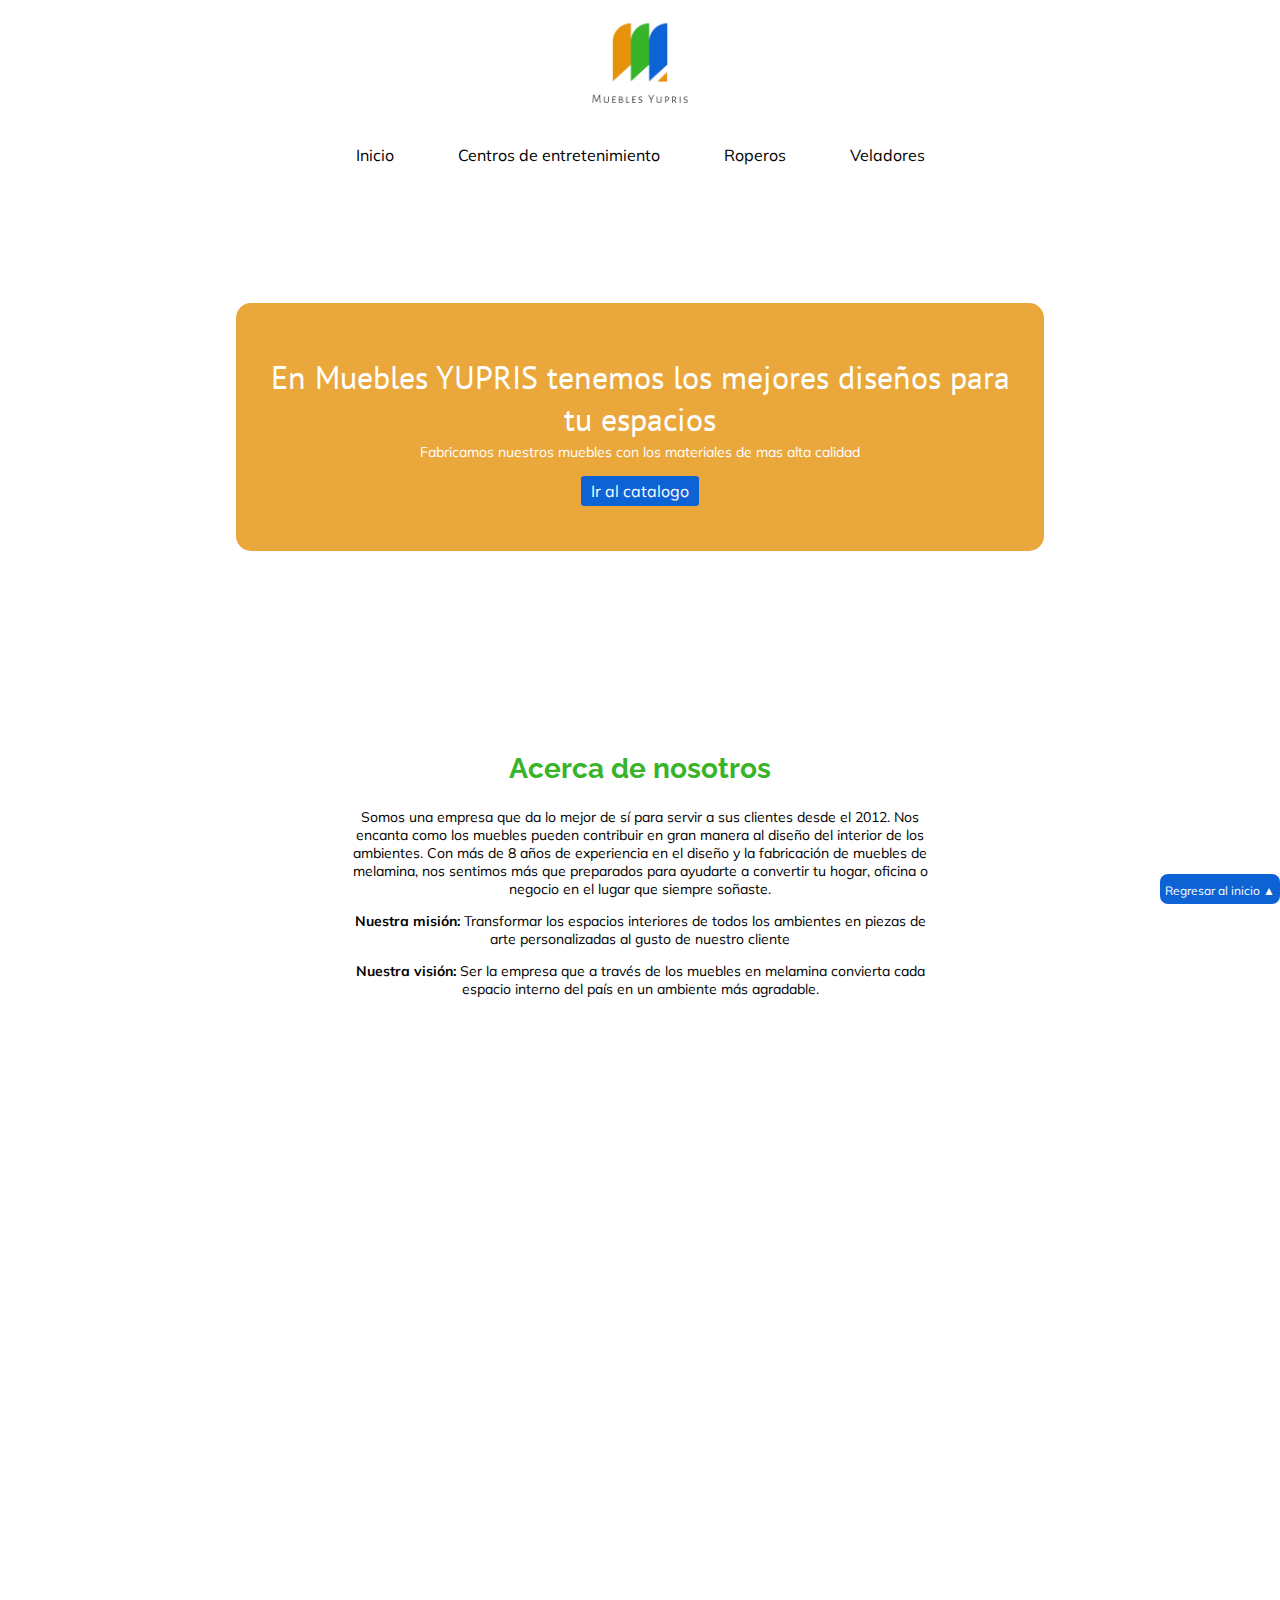
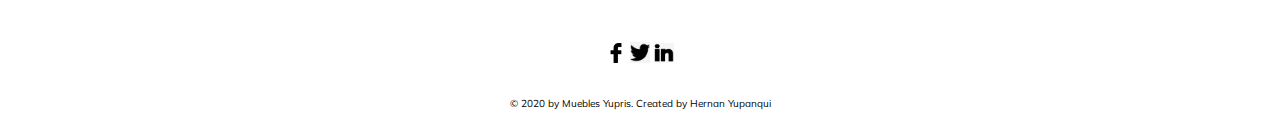
<file: index.html>
<!DOCTYPE html>
<html lang="en">
<head>
    <meta charset="UTF-8">
    <meta name="viewport" content="width=device-width, initial-scale=1.0">
    <title>Muebles Yupris Home</title>

    <link rel="stylesheet" type="text/css" href="style.css">
    <link rel="icon" href="logo.ico">

    <style>

        @import url('https://fonts.googleapis.com/css2?family=Muli:wght@200&family=PT+Sans&family=Playfair+Display&display=swap');

        
      #home_image {
        background-image:url(https://images2.alphacoders.com/266/266800.jpg);
      }

       #first_heading h1{
           font-family: "PT Sans", Helvetica, sans-serif;
           font-weight: normal;
       }

       #first_heading p {
           margin-top: 0px;
           margin-bottom: 20px;
       }

       #first_heading {
           width: 60%;
           margin-left: auto;
           margin-right: auto;
           padding: 50px 20px;
           background-color: rgba(229, 145, 11, 0.8);
           border-radius: 15px;
       }

       #about_us {

           margin-left: auto;
           margin-right: auto;
           max-width: 100%;
           width: 600px;
           text-align: center;
           padding-top: 50px;
           padding-bottom: 50px;
       }

       #image_background {
           width: 100%;
           height:500px;
           background-image: url(https://www.thehindu.com/life-and-style/homes-and-gardens/8ezsra/article24594078.ece/ALTERNATES/FREE_960/Main%20photojpg);
           background-repeat: no-repeat;
           background-size: cover;
           background-position: center;
        }


        #inner_link {
            position: fixed;
            right: 0px;
            bottom: -4px;
            background-color: #0D63D4;
            color: white;
            padding-bottom: 50px;
            padding:5px;
            border-radius: 8px;


        }

        #inner_link a {
            text-decoration: none;
            color: white;
            font-size: 12px;
            line-height: 15px;
        }


    </style>
</head>

<body>
    <header id="the_top">
        <div id="container_logo"><img class="logo" src="logo.png" alt="Muebles YUPRIS' Logo"></div>
        <nav>
            <a class="nav_item" href="./index.html">Inicio</a>
            <a class="nav_item" href="./centros_entretenimiento.html">Centros de entretenimiento</a>
            <a class="nav_item" href="./roperos.html">Roperos</a>
            <a class="nav_item" href="./veladores.html">Veladores</a>
        </nav>
    </header>
    <div class="container-presentation" id="home_image">
        <div id="first_heading">
            <h1>En Muebles YUPRIS tenemos los mejores diseños para tu espacios</h1>
            <p>Fabricamos nuestros muebles con los materiales de mas alta calidad</p>
            <span id="button_to_store"><a href="centros_entretenimiento.html">Ir al catalogo</a></span>
        </div>

    </div>

    <div id="about_us" class="about_us">
        <h2>Acerca de nosotros</h2>
        <p>Somos una empresa que da lo mejor de sí para servir a sus clientes desde el 2012.     
            Nos encanta como los muebles pueden contribuir en gran manera al diseño del interior de 
            los ambientes. Con más de 8 años de experiencia en el diseño y la fabricación de muebles de melamina, 
            nos sentimos más que preparados para ayudarte a convertir tu hogar, oficina o negocio en el lugar 
            que siempre soñaste. </p>
        <p><strong>Nuestra misión:</strong> Transformar los espacios interiores de todos los ambientes en piezas 
            de arte personalizadas al gusto de nuestro cliente</p>
        <p><strong>Nuestra visión:</strong> Ser la empresa que a través de los muebles en melamina convierta cada 
            espacio interno del país en un ambiente más agradable.</p>
        <!--
        <p>Tenemos un solo objectivo: llenar los espacios de tu hogar con la belleza y funcionalidad que necesitan a 
            travez de productos de alta calidad. En Muebles Yupris incluimos constantemente nuevos diseños añadiendo 
            cada vez mas modelos que satisfagan las necesidades de nuestros clientes.</p>
        <p>Para asegurarnos que nuestros productos son de la mas alta calidad, nos asociamos con las mejores marcas 
            de la industria. Con una gran variedad de colores, te invitamos a que escojas el que mas te guste y que 
            combine con tus espacios, del resto nos encargamos nosotros. Mira todo lo que tenemos para ti.</p>-->
        

    </div>
    <div id="image_background"></div>


    <div id="inner_link"><a href="#the_top">Regresar al inicio ▲</a></div>

    <footer>
        <div id="external_links">
            <a class="social_media" target="_blank" href="https://www.facebook.com/Muebles-Melamine-Yupris-896249473874433">
                <img src="facebook.png" alt="Facebook's Logo" width="50">
            </a>
            <a class="social_media" target="_blank" href="https://twitter.com/MYupris">
                <img src="twitter.png" alt="Twitter's Logo" width="50">
            </a>
            <a class="social_media" target="_blank" href="https://www.linkedin.com/company/muebles-yupris/">
                <img src="linkedin.jpg" alt="Instagram's Logo" width="50">
            </a>
        </div>
        <br>
        <p id="copyrights">&copy; 2020 by Muebles Yupris. Created by Hernan Yupanqui</p>
    </footer>
</body>
</file>
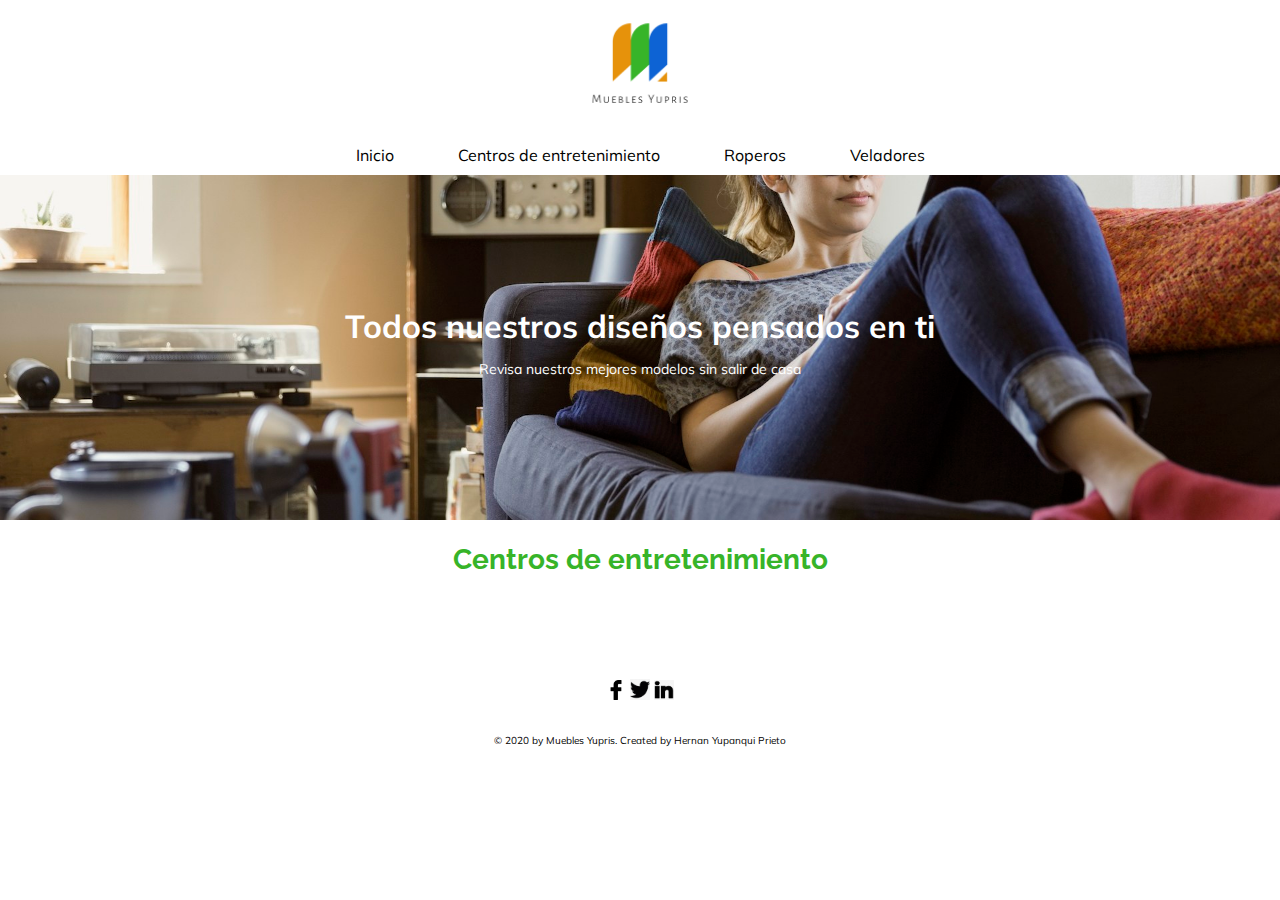
<file: centros_entretenimiento.html>
<!DOCTYPE html>
<html lang="en">
<head>
    <meta charset="UTF-8">
    <meta name="viewport" content="width=device-width, initial-scale=1.0">
    <title>Catalogo | Closets</title>
    <link rel="stylesheet" type="text/css" href="style.css">
    <link rel="icon" href="logo.ico">

    <style>

    </style>
</head>
<body>
    <header id="the_top">
        <div id="container_logo"><img class="logo" src="logo.png" alt="Muebles YUPRIS' Logo"></div>
        <nav>
            <a class="nav_item" href="./index.html">Inicio</a>
            <a class="nav_item" href="./centros_entretenimiento.html">Centros de entretenimiento</a>
            <a class="nav_item" href="./roperos.html">Roperos</a>
            <a class="nav_item" href="./veladores.html">Veladores</a>
        </nav>
    </header>
    <div class="container-presentation" id="store_image">
        <div id="first_heading">
            <h1>Todos nuestros diseños pensados en ti</h1>
            <p>Revisa nuestros mejores modelos sin salir de casa</p>
        </div>
    </div>
    <h2 id="centros_entretenimiento">Centros de entretenimiento</h2>
    <div id="the_main">
    </div>
    <footer>
        <div id="external_links">
            <a class="social_media" target="_blank" href="https://www.facebook.com/Muebles-Melamine-Yupris-896249473874433">
                <img src="facebook.png" alt="Facebook's Logo" width="50">
            </a>
            <a class="social_media" target="_blank" href="https://twitter.com/?lang=es">
                <img src="twitter.png" alt="Twitter's Logo" width="50">
            </a>
            <a class="social_media" target="_blank" href="https://www.linkedin.com/">
                <img src="linkedin.jpg" alt="Instagram's Logo" width="50">
            </a>
        </div>
        <br>
        <p id="copyrights">&copy; 2020 by Muebles Yupris. Created by Hernan Yupanqui Prieto</p>
    </footer>
    <script src="script.js"></script>
</body>
</file>
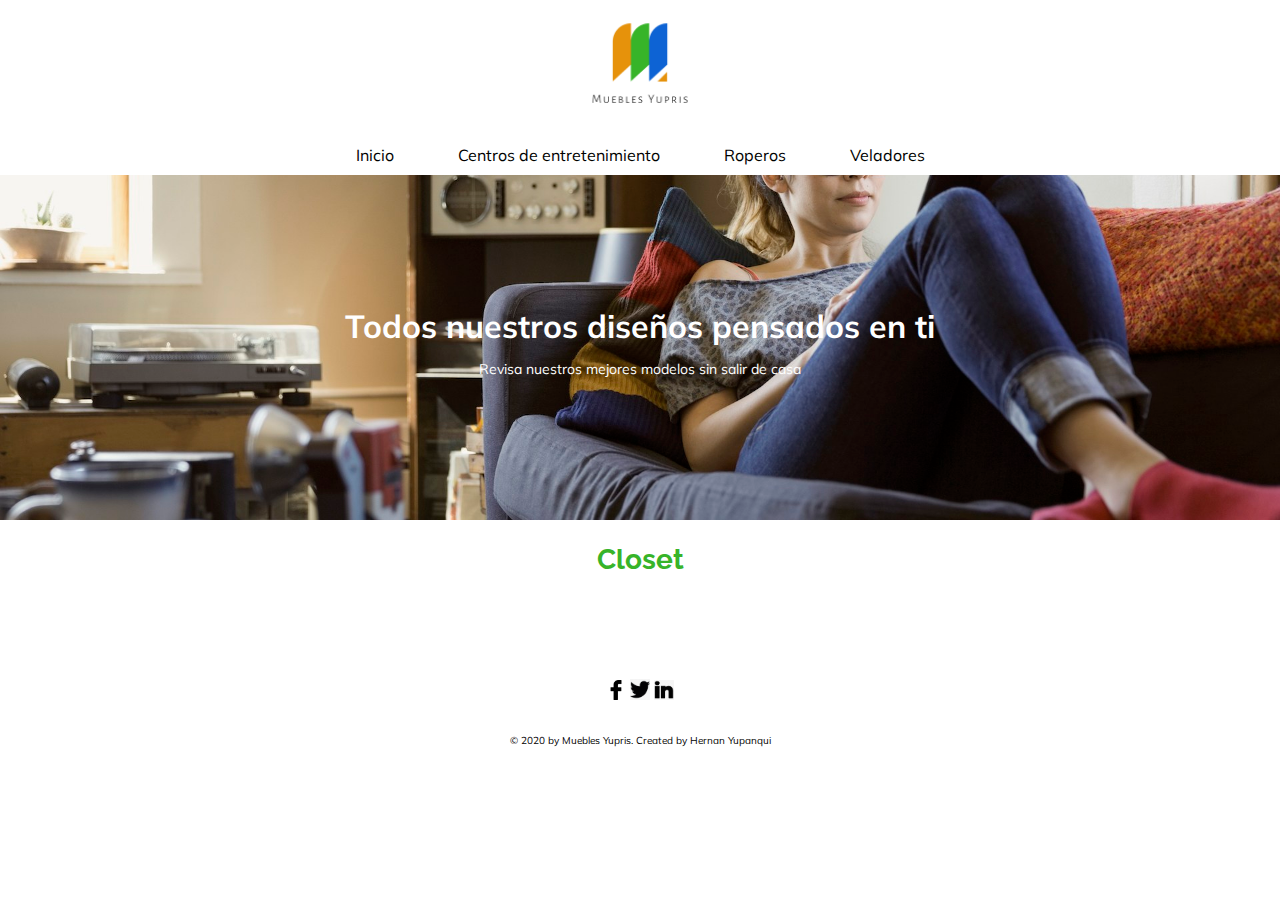
<file: roperos.html>
<!DOCTYPE html>
<html lang="en">
<head>
    <meta charset="UTF-8">
    <meta name="viewport" content="width=device-width, initial-scale=1.0">
    <title>Catalogo | Closets</title>
    <link rel="stylesheet" type="text/css" href="style.css">
    <link rel="icon" href="logo.ico">

    <style>

    </style>
</head>
<body>
    <header id="the_top">
        <div id="container_logo"><img class="logo" src="logo.png" alt="Muebles YUPRIS' Logo"></div>
        <nav>
            <a class="nav_item" href="./index.html">Inicio</a>
            <a class="nav_item" href="./centros_entretenimiento.html">Centros de entretenimiento</a>
            <a class="nav_item" href="./roperos.html">Roperos</a>
            <a class="nav_item" href="./veladores.html">Veladores</a>
        </nav>
    </header>
    <div class="container-presentation" id="store_image">
        <div id="first_heading">
            <h1>Todos nuestros diseños pensados en ti</h1>
            <p>Revisa nuestros mejores modelos sin salir de casa</p>
        </div>
    </div>
    <h2 id="closets">Closet</h2>
    <div id="the_main">
    </div>
    <footer>
        <div id="external_links">
            <a class="social_media" target="_blank" href="https://www.facebook.com/Muebles-Melamine-Yupris-896249473874433">
                <img src="facebook.png" alt="Facebook's Logo" width="50">
            </a>
            <a class="social_media" target="_blank" href="https://twitter.com/?lang=es">
                <img src="twitter.png" alt="Twitter's Logo" width="50">
            </a>
            <a class="social_media" target="_blank" href="https://www.linkedin.com/">
                <img src="linkedin.jpg" alt="Instagram's Logo" width="50">
            </a>
        </div>
        <br>
        <p id="copyrights">&copy; 2020 by Muebles Yupris. Created by Hernan Yupanqui</p>
    </footer>
    <script src="script.js"></script>
</body>
</file>
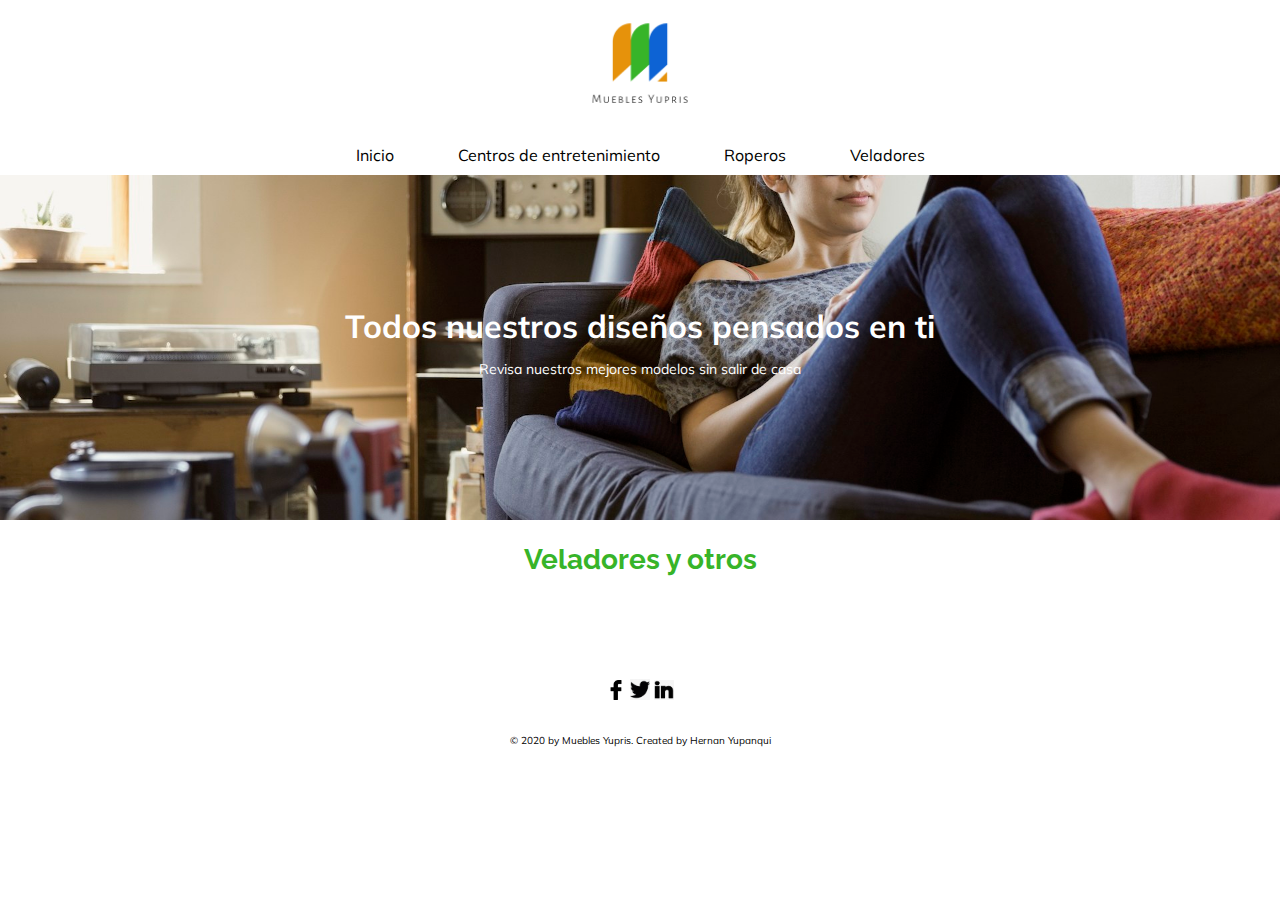
<file: veladores.html>
<!DOCTYPE html>
<html lang="en">
<head>
    <meta charset="UTF-8">
    <meta name="viewport" content="width=device-width, initial-scale=1.0">
    <title>Store</title>

    <link rel="stylesheet" type="text/css" href="style.css">
    <link rel="icon" href="logo.ico">


    <style>
    </style>
</head>

<body>

    <header id="the_top">
        <div id="container_logo"><img class="logo" src="logo.png" alt="Muebles YUPRIS' Logo"></div>
        <nav>
            <a class="nav_item" href="./index.html">Inicio</a>
            <a class="nav_item" href="./centros_entretenimiento.html">Centros de entretenimiento</a>
            <a class="nav_item" href="./roperos.html">Roperos</a>
            <a class="nav_item" href="./veladores.html">Veladores</a>
        </nav>
    </header>
    <div class="container-presentation" id="store_image" >
        <div id="first_heading">
            <h1>Todos nuestros diseños pensados en ti</h1>
            <p>Revisa nuestros mejores modelos sin salir de casa</p>
        </div>

    </div>

    <h2 id="veladores">Veladores y otros </h2>

    <div id="the_main">
    </div>


    <footer>
        <div id="external_links">
            <a class="social_media" target="_blank" href="https://www.facebook.com/Muebles-Melamine-Yupris-896249473874433">
                <img src="facebook.png" alt="Facebook's Logo" width="50">
            </a>
            <a class="social_media" target="_blank" href="https://twitter.com/?lang=es">
                <img src="twitter.png" alt="Twitter's Logo" width="50">
            </a>
            <a class="social_media" target="_blank" href="https://www.linkedin.com/">
                <img src="linkedin.jpg" alt="Instagram's Logo" width="50">
            </a>
        </div>
        <br>
        <p id="copyrights">&copy; 2020 by Muebles Yupris. Created by Hernan Yupanqui</p>
    </footer>
    <script src="script.js"></script>
</body>
</file>
<file: style.css>
@import url('https://fonts.googleapis.com/css2?family=Muli:wght@200&family=Playfair+Display&display=swap');
@import url('https://fonts.googleapis.com/css2?family=Raleway:wght@300&display=swap');



* {
    font-family: Muli, Helvetica, sans-serif;
}

body {
    margin: 0px;
    padding: 0px;
}

li {
    list-style-type: none;
    float: left;
}

.container-presentation {
    width: 100%;
    background-repeat: no-repeat;
    background-size: cover;
    background-position: center;
    padding-top: 10%;
    padding-bottom: 10%;
    color: white;
    text-align: center;
    height: 100%;
}

header {
    text-align: center;
}

nav {
    text-align: center;
    color: black;
}

.nav_item {
    display: inline-block;
    padding: 10px 30px;
    text-decoration: none;
    color: black;
}

.nav_item:hover {
    background-color: #0D63D4;
    color: white;
}
header {
    display: block;
}

#button_to_store {
    background-color: #0D63D4;
    cursor: pointer;
    margin: 10px;
    padding: 5px 10px;
    overflow: hidden;
    color: white;
    border-radius: 3px;
    text-decoration: none;

}

#button_to_store a {
    color: white;
}

h1 {
    margin: 3px;
}

h2 {
    color: #37B429;
    text-align: center;
    font-size: 28px;
    font-family: Raleway, Georgia, sans-serif;
}

h3 {
    font-size: 15px;
}

footer {
    padding-top: 80px;
    padding-bottom: 5px;
    margin-left: auto;
    margin-right: auto;
    text-align: center;
}

p {
    font-size: 14px;
}

footer img {
    width: 20px;
}
a {
    text-decoration: none;
    
}

#copyrights {
    font-size: 10px;
}

img.logo {
    width: 131px;
}

#the_main {
    display: flex;
    flex-flow: row wrap;
    align-items: center;
}

div.image {
    margin-left: auto;
    margin-right: auto;
    width: 250px;
    height: fit-content;
    background-size: 100%;
    background-position: center;
    background-repeat: no-repeat;
    border-radius: 10px;
    transition: 2s;
    overflow: hidden;
}


.image_catalog {
    width: 100%;
    border-radius: 10px;
}


#store_image {
    background-image: url(store_img.jpeg);
}
div.items {
    width: 100%;
    height: 100%;
    margin: 0px;
    padding: 10px;
    display:flex;
    flex: 1 0 15em;
    flex-direction: column;
    text-align: center;
}
</file>
